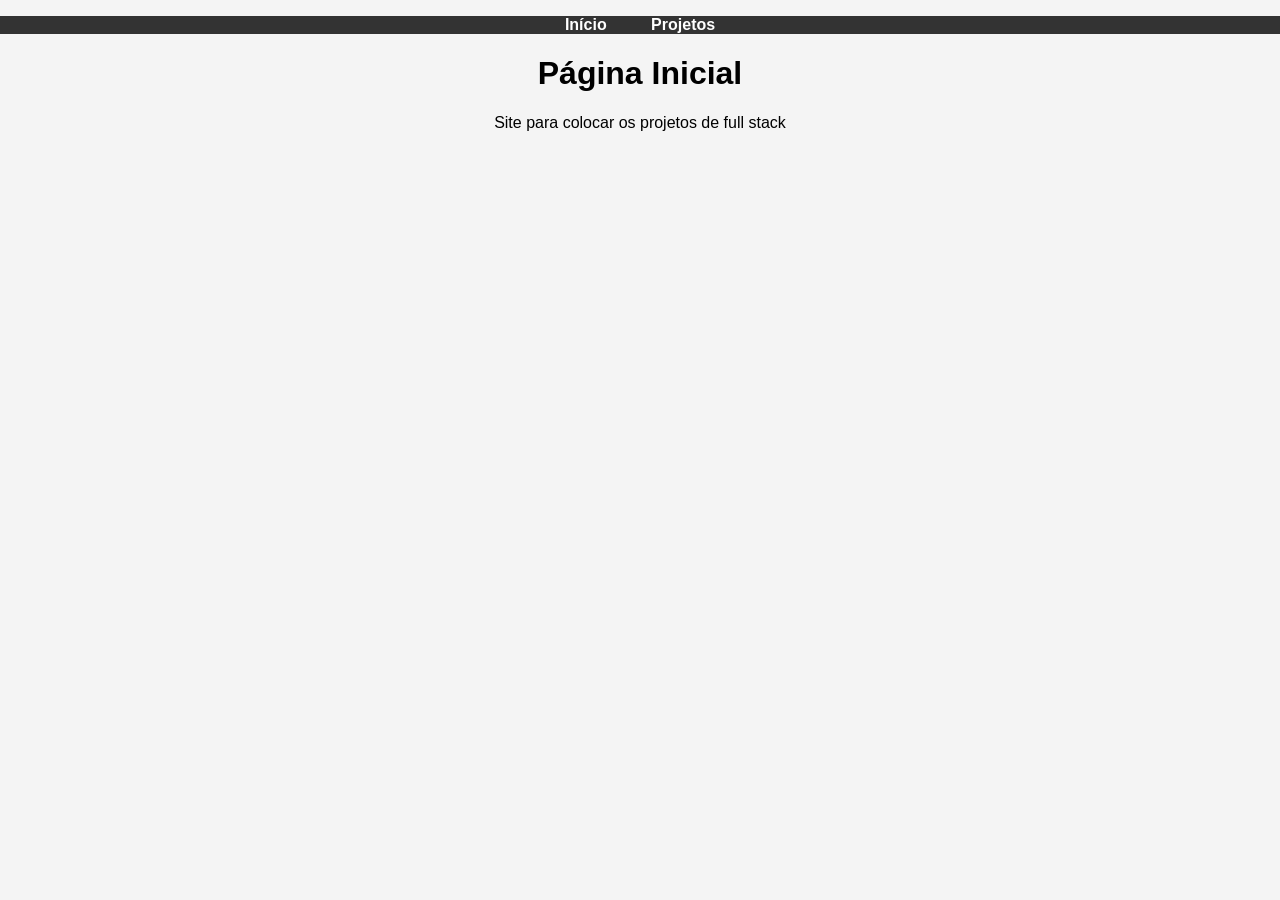
<file: index.html>
<!DOCTYPE html>
<html lang="en">
    <head>
        <meta charset="UTF-8">
        <meta name="viewport" content="width=device-width, initial-scale=1.0">
        <title>Página Inicial</title>
        <link rel="stylesheet" href="style.css">
    </head>
    <body>
        <nav>
            <ul>
                <li><a href="index.html">Início</a></li>
                <li><a href="projects.html">Projetos</a></li>
            </ul>
        </nav>
        <h1>Página Inicial</h1>
        <p>Site para colocar os projetos de full stack</p>
    </body>
    </html>
</file>
<file: style.css>
body {
    font-family: Arial, sans-serif;
    margin: 0;
    padding: 0;
    background-color: #f4f4f4; 
    text-align: center;
}

nav ul {
    list-style: none;
    padding: 0;
    background: #333;
    text-align: center;
}

nav ul li {
    display: inline;
    padding: 10px 20px;
}

nav ul li a {
    color: white;
    text-decoration: none;
    font-weight: bold;
}

nav ul li a:hover {
    color: #ffcc00;
}

h1 {
    text-align: center;
    color: black;
}

table {
    width: 80%;
    margin: 20px auto;
    border-collapse: collapse;
    background: white;
}

table, th, td {
    border: 1px solid #333;
    padding: 10px;
    text-align: center;
}

table th {
    background: #444;
    color: white;
}

table tr:hover {
    background: #ddd;
}
</file>
